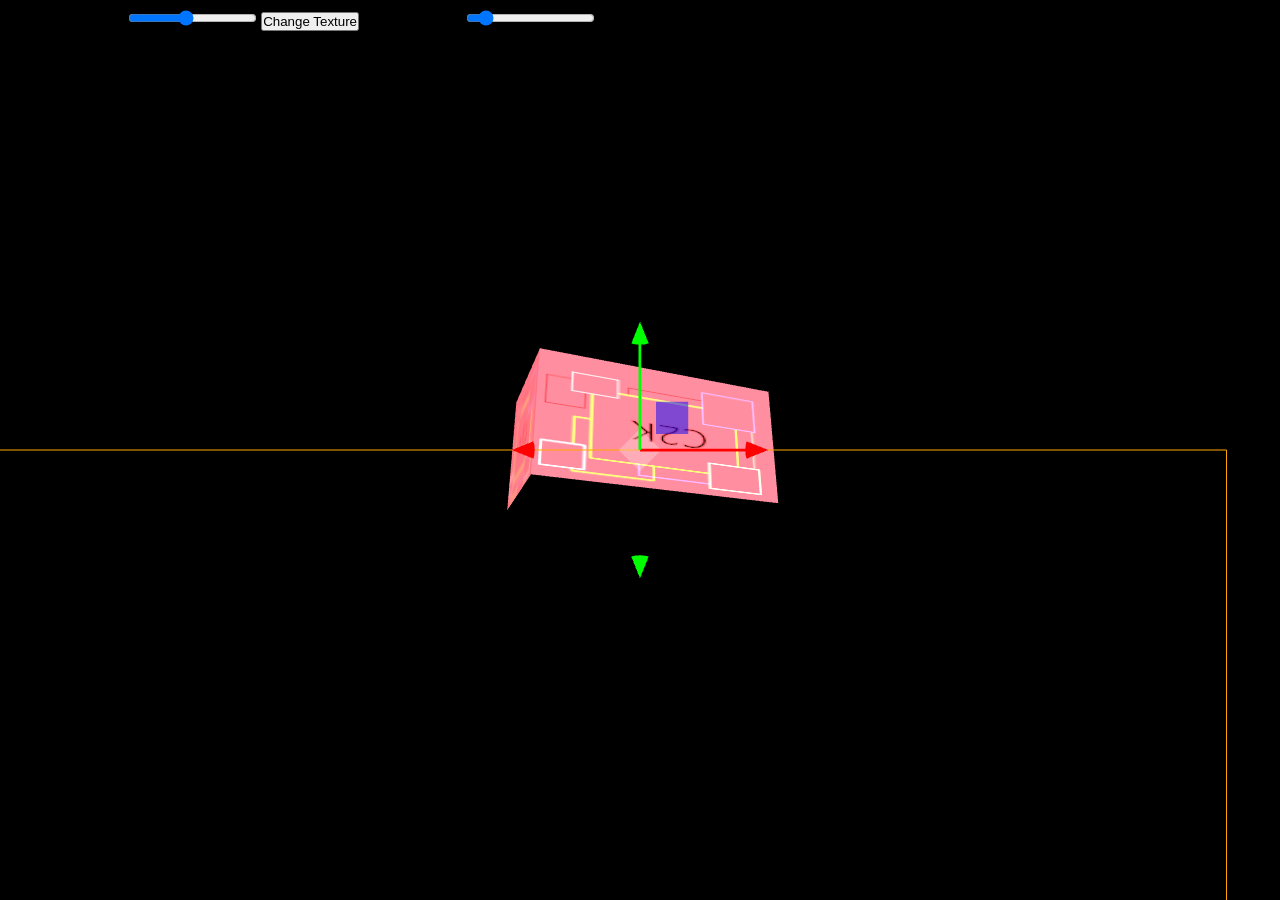
<file: index.html>
<!DOCTYPE html>
<html>
    <head>
        <meta name="viewport" content="width=device-width, initial-scale=1">
        <link rel="stylesheet" href="01-basic.css">
        <title>VRAPOINT</title>
    </head>
    <body>
        <div id="webgl-container"></div>
        <div id="ui-container">
            <label for="camera-distance">Camera Distance:</label>
            <input type="range" id="camera-distance" min="1" max="10" value="5">
            <button id="texture-button">Change Texture</button>
            <label for="light-intensity">Light Intensity:</label>
            <input type="range" id="light-intensity" min="1" max="20" value="3">
        </div>
        <script type="module" src="main.js" defer></script>
    </body>
</html>
</file>
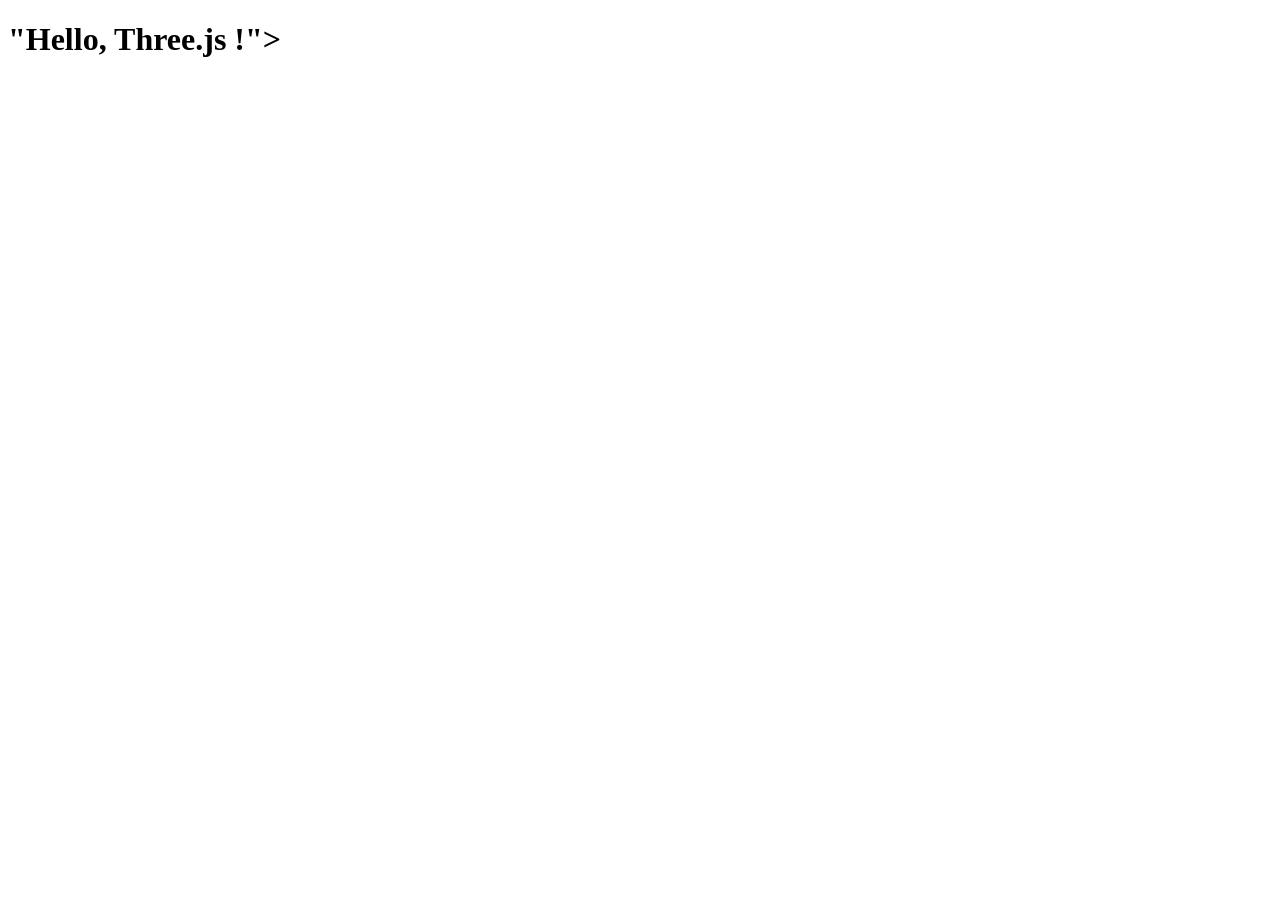
<file: 00-test-0.html>
<!DOCTYPE html>
<html>
<head>
    <meta name="viewport" content="width=device-width, initial-scale=1">
    <title>VRAPOINT</title>
</head>
<body>
    <h1>"Hello, Three.js !"></h1>
</body>
</html>
</file>
<file: 01-basic.css>
* {
    margin: 0;
    padding: 0;
    box-sizing: border-box;
}

body {
    overflow: hidden;
}

#webgl-container {
    position: absolute;
    top: 0;
    left: 0;
    width: 100%;
    height: 100%;
    background-color: blue;
}

#ui-container {
    position: absolute;
    top: 0;
    left: 0;
    padding: 10px;
    z-index: 1;
}
</file>
